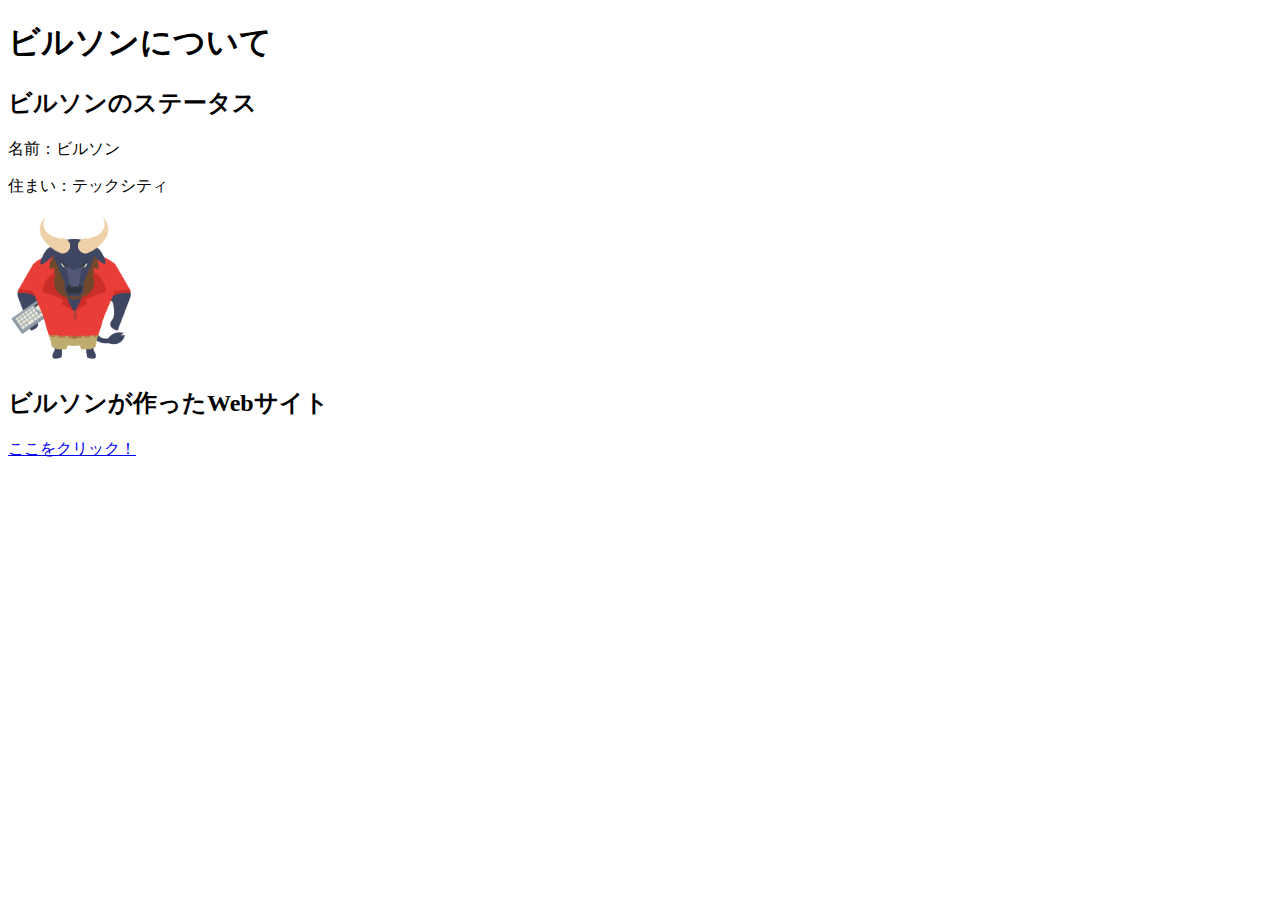
<file: index.html>
<!DOCTYPE html>
<html lang="ja">
<head>
  <meta charset="UTF-8">
  <meta name="viewport" content="width=device-width, initial-scale=1.0">
  <title>ビルソンについて</title>
  <link rel="stylesheet" href="style.css">
</head>
<body>
  <!-- ここに書こう -->
  <h1>ビルソンについて</h1>
  <h2>ビルソンのステータス</h2>
  <p>名前：ビルソン</p>
  <p class="red">住まい：テックシティ</p>
  <img src="./web_service.png" alt="Life is Tech ロゴ” width="150" height="150">
  <h2>ビルソンが作ったWebサイト</h2>
  <a href="https://www.youtube.com/">ここをクリック！</a>
  
</body>
</html>
</file>
<file: style.css>

</file>
